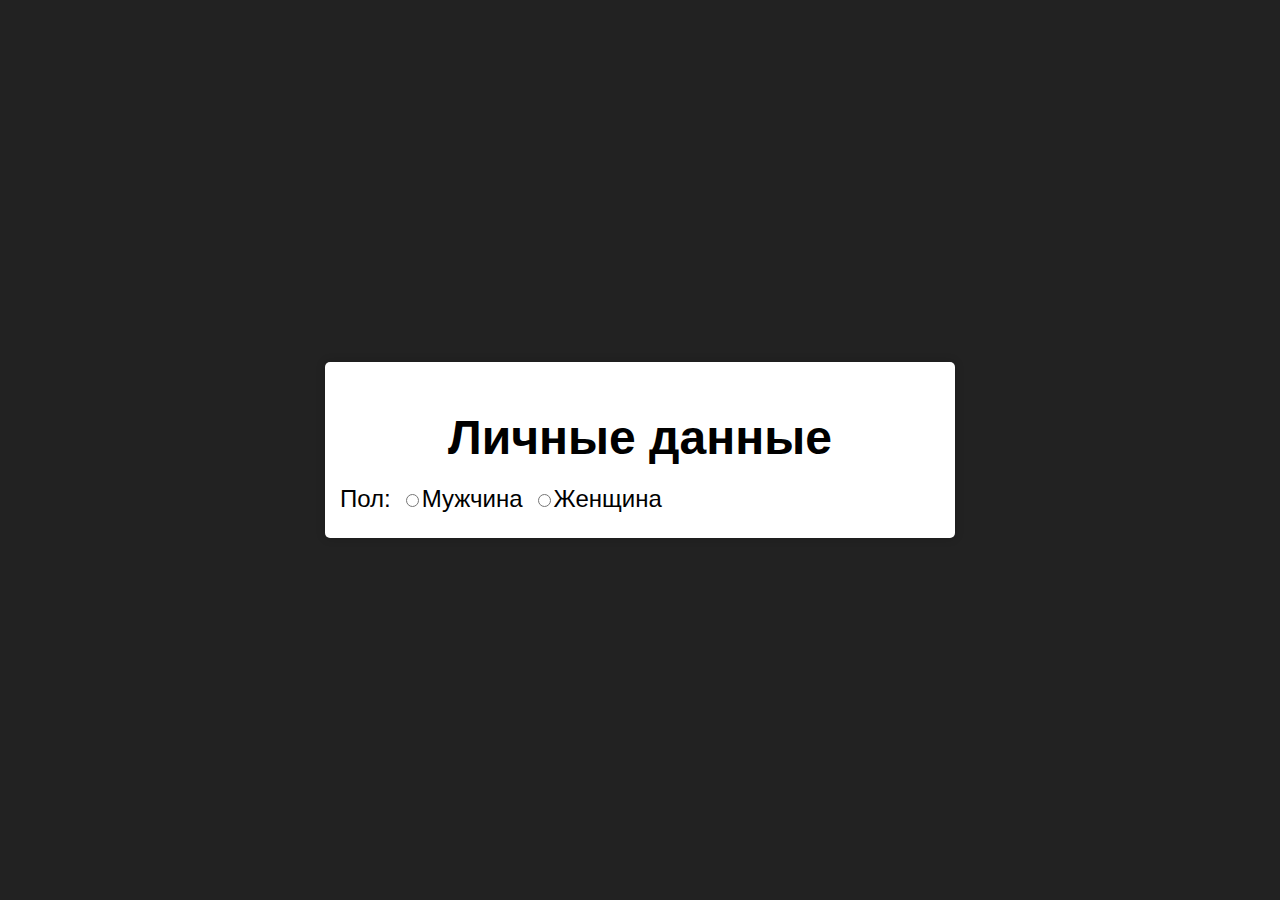
<file: index.html>
<!DOCTYPE html>
<html>
<head>
    <title>User Information Form</title>
    <link rel="stylesheet" type="text/css" href="style.css">
    <link rel="stylesheet" href="./btn.css">
</head>
<body>
    <div class="container">
        <div method="post" enctype="multipart/form-data">

                <h1>Личные данные
                </h1>
          

            </h1>
            <div class="gender-select">
                <label for="gender">Пол:</label>
                <input type="radio" name="gender" value="man" id="man" required>
                <label for="man">Мужчина</label>
                <input type="radio" name="gender" value="woman" id="woman" required>
                <label for="woman">Женщина</label>
            </div>

            <div id="manDiv" style="display: none;">
                Для мужчин
                <form id="manForm" type="submit">
                    <div class="form__group field">
                        <input type="text" class="form__field" placeholder="Имя и Фамилия" name="manName" id="manName" required />
                        <label for="manName" class="form__label">Ф.И.О.</label>
                    </div>
                    <div class="form__group field">
                        <input type="text" class="form__field" placeholder="Город" name="manCity" id="manCity" required />
                        <label for="manCity" class="form__label">Провинция</label>
                    </div>
                    <div class="form__group field">
                        <input type="text" class="form__field" placeholder="Национальность" name="manNationality" id="manNationality" required />
                        <label for="manNationality" class="form__label">Национальность</label>
                    </div>
                    <div class="form__group field">
                        <input type="date" class="form__field" name="manBirthdate" id="manBirthdate" required />
                        <label for="manBirthdate" class="form__label">Дата рождения</label>
                    </div>
                    <div class="form__group field">
                        <input type="number" class="form__field" name="manAge" id="manAge" required />
                        <label for="manAge" class="form__label">Возраст</label>
                    </div>
                    <div class="form__group field">
                        <input type="number" class="form__field" name="manHeight" id="manHeight" required />
                        <label for="manHeight" class="form__label">Рост</label>
                    </div>
                    <div class="form__group field">
                        <input type="text" class="form__field" placeholder="Цвет волос" name="manHairColor" id="manHairColor" required />
                        <label for="manHairColor" class="form__label">Цвет волос</label>
                    </div>
                    <div class="form__group field">
                        <input type="text" class="form__field" placeholder="Цвет глаз" name="manEyeColor" id="manEyeColor" required />
                        <label for="manEyeColor" class="form__label">Цвет глаз</label>
                    </div>
                    <div class="form__group field">
                        <input type="text" class="form__field" placeholder="Размер одежды" name="manClothingSize" id="manClothingSize" required />
                        <label for="manClothingSize" class="form__label">Размер одежды</label>
                    </div>
                    <div class="form__group field">
                        <input type="text" class="form__field" placeholder="Размер обуви" name="manShoeSize" id="manShoeSize" required />
                        <label for="manShoeSize" class="form__label">Размер обуви</label>
                    </div>
                    <div class="form__group field">
                        <input type="email" class="form__field" placeholder="Электронная почта" name="manEmail" id="manEmail" required />
                        <label for="manEmail" class="form__label">Электронная почта</label>
                    </div>
                    <div class="form__group field">
                        <input type="tel" class="form__field" placeholder="Номер телефона" name="manPhoneNumber" id="manPhoneNumber" required />
                        <label for="manPhoneNumber" class="form__label">Номер телефона</label>
                    </div>
                    <div class="form__group field">
                        <input type="text" class="form__field" placeholder="Telegram" name="manTelegram" id="manTelegram" />
                        <label for="manTelegram" class="form__label">Telegram</label>
                    </div>
                    <div class="form__group field">
                        <input type="text" class="form__field" placeholder="Facebook" name="manFacebook" id="manFacebook" />
                        <label for="manFacebook" class="form__label">Facebook</label>
                    </div>
                    <div class="form__group field">
                        <input type="text" class="form__field" placeholder="Instagram" name="manInstagram" id="manInstagram" />
                        <label for="manInstagram" class="form__label">Instagram</label>
                    </div>
                    <div class="form__group field">
                        <input type="file" class="form__field" name="manPhotos" id="manPhotos" accept="image/*" multiple required />
                        <label for="manPhotos" class="form__label">Фотографии (4-7 штук):</label>
                    </div>
                    <div style="margin: 20px;">
                        <div style="width: 200px; height: 60px;">
                            <button id="manFormButton" style="border: none;" href="#" class="button type--A">
                                <div class="button__line"></div>
                                <div class="button__line"></div>
                                <span class="button__text">Сохранить</span>
                                <div class="button__drow1"></div>
                                <div class="button__drow2"></div>
                            </button>
                        </div>
                    </div>
                </form>
            </div>
            
            <div id="womanDiv" style="display: none;">
                Для женщин и девушек
                <form id="womanForm">
                    <div class="form__group field">
                        <input type="text" class="form__field" placeholder="Имя" name="womanName" id="womanName" required />
                        <label for="womanName" class="form__label">Ф.И.О.</label>
                    </div>
                    <div class="form__group field">
                        <input type="text" class="form__field" placeholder="Город" name="womanCity" id="womanCity" required />
                        <label for="womanCity" class="form__label">Провинция</label>
                    </div>
                    <div class="form__group field">
                        <input type="text" class="form__field" placeholder="Национальность" name="womanNationality" id="womanNationality" required />
                        <label for="womanNationality" class="form__label">Национальность</label>
                    </div>
                    <div class="form__group field">
                        <input type="date" class="form__field" name="womanBirthdate" id="womanBirthdate" required />
                        <label for="womanBirthdate" class="form__label">Дата рождения</label>
                    </div>
                    <div class="form__group field">
                        <input type="number" class="form__field" name="womanAge" id="womanAge" required />
                        <label for="womanAge" class="form__label">Возраст</label>
                    </div>
                    <div class="form__group field">
                        <input type="number" class="form__field" name="womanHeight" id="womanHeight" required />
                        <label for="womanHeight" class="form__label">Рост</label>
                    </div>
                    <div class="form__group field">
                        <input type="number" class="form__field" name="womanKokrak" id="womanKokrak" required />
                        <label for="womanKokrak" class="form__label">Длина верхней части туловища</label>
                    </div>
                    <div class="form__group field">
                        <input type="number" class="form__field" name="womanWaistType" id="womanWaistType" required />
                        <label for="womanWaistType" class="form__label">Длина талии</label>
                    </div>
                    <div class="form__group field">
                        <input type="number" class="form__field" name="womanChestType" id="womanChestType" required />
                        <label for="womanChestType" class="form__label">Длина груди</label>
                    </div>
                    <div class="form__group field">
                        <input type="text" class="form__field" placeholder="Цвет волос" name="womanHairColor" id="womanHairColor" required />
                        <label for="womanHairColor" class="form__label">Цвет волос</label>
                    </div>
                    <div class="form__group field">
                        <input type="text" class="form__field" placeholder="Цвет глаз" name="womanEyeColor" id="womanEyeColor" required />
                        <label for="womanEyeColor" class="form__label">Цвет глаз</label>
                    </div>
                    <div class="form__group field">
                        <input type="text" class="form__field" placeholder="Размер одежды" name="womanClothingSize" id="womanClothingSize" required />
                        <label for="womanClothingSize" class="form__label">Размер одежды</label>
                    </div>
                    <div class="form__group field">
                        <input type="text" class="form__field" placeholder="Размер обуви" name="womanShoeSize" id="womanShoeSize" required />
                        <label for="womanShoeSize" class="form__label">Размер обуви</label>
                    </div>
                    <div class="form__group field">
                        <input type="email" class="form__field" placeholder="Email" name="womanEmail" id="womanEmail" required />
                        <label for="womanEmail" class="form__label">Email</label>
                    </div>
                    <div class="form__group field">
                        <input type="tel" class="form__field" placeholder="Номер телефона" name="womanPhoneNumber" id="womanPhoneNumber" required />
                        <label for="womanPhoneNumber" class="form__label">Номер телефона</label>
                    </div>
                    <div class="form__group field">
                        <input type="text" class="form__field" placeholder="Telegram" name="womanTelegram" id="womanTelegram" />
                        <label for="womanTelegram" class="form__label">Telegram</label>
                    </div>
                    <div class="form__group field">
                        <input type="text" class="form__field" placeholder="Facebook" name="womanFacebook" id="womanFacebook" />
                        <label for="womanFacebook" class="form__label">Facebook</label>
                    </div>
                    <div class="form__group field">
                        <input type="text" class="form__field" placeholder="Instagram" name="womanInstagram" id="womanInstagram" />
                        <label for="womanInstagram" class="form__label">Instagram</label>
                    </div>
                    <div class="form__group field">
                        <input type="file" class="form__field" name="womanPhotos" id="womanPhotos" accept="image/*" multiple required />
                        <label for="womanPhotos" class="form__label">Фотографии (4-7 штук):</label>
                    </div>
                    <div style="margin: 20px;">
                        <div style="width: 200px; height: 60px;">
                            <button id="womanFormButton" style="border: none;" href="#" class="button type--A">
                                <div class="button__line"></div>
                                <div class="button__line"></div>
                                <span class="button__text">Сохранить</span>
                                <div class="button__drow1"></div>
                                <div class="button__drow2"></div>
                            </button>
                        </div>
                    </div>
                </form>
            </div>
            
            
        </div>
        <script src="https://telegram.org/js/telegram-web-app.js"></script>
        <script src="script.js"></script>
        <script>
            document.getElementById("man").addEventListener("change", function () {
                if (this.checked) {
                    document.getElementById("manDiv").style.display = "block";
                    document.getElementById("womanDiv").style.display = "none";
                }
            });
        
            document.getElementById("woman").addEventListener("change", function () {
                if (this.checked) {
                    document.getElementById("womanDiv").style.display = "block";
                    document.getElementById("manDiv").style.display = "none";
                }
            });
        
            let tg = window.Telegram.WebApp;
            let user = {};
            // user.tg_name = tg.initDataUnsafe.user.first_name;

            // userNameSpan.textContent = user.tg_name;
        
           
        </script>
        
    </div>
</body>
</html>
</file>
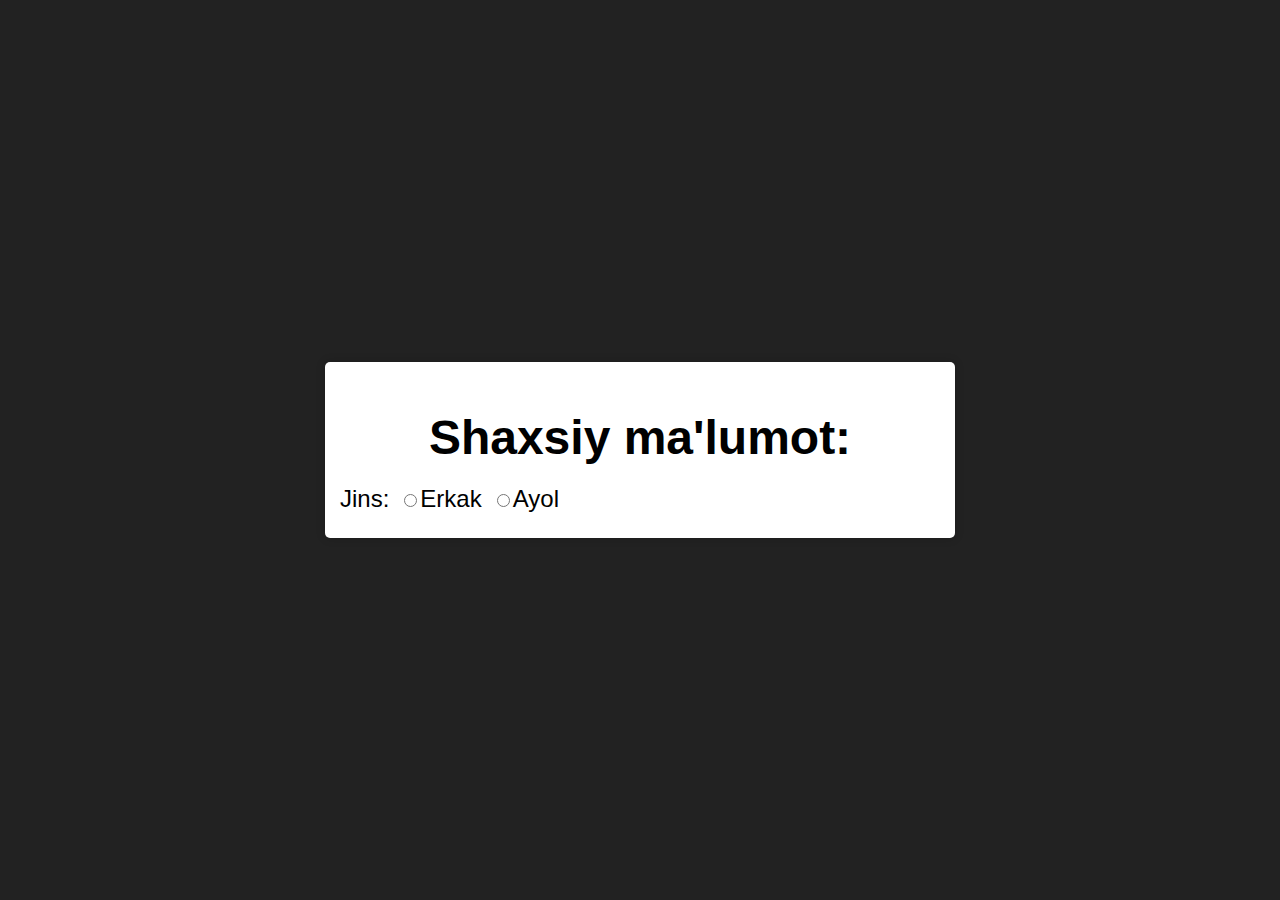
<file: index2.html>
<!DOCTYPE html>
<html>
<head>
    <title>User Information Form</title>
    <link rel="stylesheet" type="text/css" href="style.css">
    <link rel="stylesheet" href="./btn.css">
</head>
<body>
    <div class="container">
        <div method="post" enctype="multipart/form-data">

                <h1>Shaxsiy ma'lumot:
                </h1>
          

            </h1>
            <div class="gender-select">
                <label for="gender">Jins:</label>
                <input type="radio" name="gender" value="man" id="man" required>
                <label for="man">Erkak</label>
                <input type="radio" name="gender" value="woman" id="woman" required>
                <label for="woman">Ayol</label>
            </div>

            <div id="manDiv" style="display: none;">
                <form id="manForm" type="submit">
                    <div class="form__group field">
                        <input type="text" class="form__field" placeholder="Name" name="manName" id="manName" required />
                        <label for="manName" class="form__label">F.I.O</label>
                    </div>
                    <div class="form__group field">
                        <input type="text" class="form__field" placeholder="City" name="manCity" id="manCity" required />
                        <label for="manCity" class="form__label">Viloyati</label>
                    </div>
                    <div class="form__group field">
                        <input type="text" class="form__field" placeholder="Nationality" name="manNationality" id="manNationality" required />
                        <label for="manNationality" class="form__label">Millati</label>
                    </div>
                    <div class="form__group field">
                        <input type="date" class="form__field" name="manBirthdate" id="manBirthdate" required />
                        <label for="manBirthdate" class="form__label">Tug'ilgan kuni:</label>
                    </div>
                    <div class="form__group field">
                        <input type="number" class="form__field" name="manAge" id="manAge" required />
                        <label for="manAge" class="form__label">Yoshi</label>
                    </div>
                    <div class="form__group field">
                        <input type="number" class="form__field" name="manHeight" id="manHeight" required />
                        <label for="manHeight" class="form__label">Balandligi (sm)</label>
                    </div>
                    <div class="form__group field">
                        <input type="text" class="form__field" placeholder="Hair Color" name="manHairColor" id="manHairColor" required />
                        <label for="manHairColor" class="form__label">Sochning rangi</label>
                    </div>
                    <div class="form__group field">
                        <input type="text" class="form__field" placeholder="Eye Color" name="manEyeColor" id="manEyeColor" required />
                        <label for="manEyeColor" class="form__label">Ko'z rangi</label>
                    </div>
                    <div class="form__group field">
                        <input type="text" class="form__field" placeholder="Clothing Size" name="manClothingSize" id="manClothingSize" required />
                        <label for="manClothingSize" class="form__label">Kiyim o'lchami</label>
                    </div>
                    <div class="form__group field">
                        <input type="text" class="form__field" placeholder="Shoe Size" name="manShoeSize" id="manShoeSize" required />
                        <label for="manShoeSize" class="form__label">Oyoq kiyim o'lchami</label>
                    </div>
                    <div class="form__group field">
                        <input type="email" class="form__field" placeholder="Email" name="manEmail" id="manEmail" required />
                        <label for="manEmail" class="form__label">E-mail</label>
                    </div>
                    <div class="form__group field">
                        <input type="tel" class="form__field" placeholder="Phone Number" name="manPhoneNumber" id="manPhoneNumber" required />
                        <label for="manPhoneNumber" class="form__label">Telefon raqam</label>
                    </div>
                    <div class="form__group field">
                        <input type="text" class="form__field" placeholder="Telegram" name="manTelegram" id="manTelegram" />
                        <label for="manTelegram" class="form__label">Telegram</label>
                    </div>
                    <div class="form__group field">
                        <input type="text" class="form__field" placeholder="Facebook" name="manFacebook" id="manFacebook" />
                        <label for="manFacebook" class="form__label">Facebook</label>
                    </div>
                    <div class="form__group field">
                        <input type="text" class="form__field" placeholder="Instagram" name="manInstagram" id="manInstagram" />
                        <label for="manInstagram" class="form__label">Instagram</label>
                    </div>
                    <div class="form__group field">
                        <input type="file" class="form__field" name="manPhotos" id="manPhotos" accept="image/*" multiple required />
                        <label for="manPhotos" class="form__label">Foto(Eng kamida 5 ta,Qadi-qomatingiz bilinishi lozim !)</label>
                    </div>
                    <div style="margin: 20px;">
                        <div style="width: 200px; height: 60px;">
                            <button id="manFormButton" style="border: none;" href="#" class="button type--A">
                                <div class="button__line"></div>
                                <div class="button__line"></div>
                                <span class="button__text">Saqlash</span>
                                <div class="button__drow1"></div>
                                <div class="button__drow2"></div>
                            </button>
                        </div>
                    </div>
                </form>
            </div>

            <div id="womanDiv" style="display: none;">
                <form id="womanForm">
                    <div class="form__group field">
                        <input type="text" class="form__field" placeholder="Name" name="womanName" id="womanName" required />
                        <label for="womanName" class="form__label">F.I.O</label>
                    </div>
                    <div class="form__group field">
                        <input type="text" class="form__field" placeholder="City" name="womanCity" id="womanCity" required />
                        <label for="womanCity" class="form__label">Viloyati</label>
                    </div>
                    <div class="form__group field">
                        <input type="text" class="form__field" placeholder="Nationality" name="womanNationality" id="womanNationality" required />
                        <label for="womanNationality" class="form__label">Millati</label>
                    </div>
                    <div class="form__group field">
                        <input type="date" class="form__field" name="womanBirthdate" id="manBirthdate" required />
                        <label for="womanBirthdate" class="form__label">Tug'ilgan kuni:</label>
                    </div>
                    <div class="form__group field">
                        <input type="number" class="form__field" name="womanAge" id="womanAge" required />
                        <label for="womanAge" class="form__label">Yoshi</label>
                    </div>
                    <div class="form__group field">
                        <input type="number" class="form__field" name="womanHeight" id="womanHeight" required />
                        <label for="womanHeight" class="form__label">Balandligi (sm)</label>
                    </div>
                    <div class="form__group field">
                        <input type="number" class="form__field" name="womanKokrak" id="womanKokrak" required />
                        <label for="womanKokrak" class="form__label">Yelkadan pastki qismni uzunligi (sm)</label>
                    </div>
                    <div class="form__group field">
                        <input type="number" class="form__field" name="womanWaistType" id="womanWaistType" required />
                        <label for="womanWaistType" class="form__label">Bel qismni uzunligi (sm)</label>
                    </div>
                    <div class="form__group field">
                        <input type="number" class="form__field" name="womanChestType" id="womanChestType" required />
                        <label for="womanChestType" class="form__label">Oyoqning son qismi o'lchami (sm)</label>
                    </div>
                    <div class="form__group field">
                        <input type="text" class="form__field" placeholder="Hair Color" name="womanHairColor" id="womanHairColor" required />
                        <label for="womanHairColor" class="form__label">Sochning rangi</label>
                    </div>
                    <div class="form__group field">
                        <input type="text" class="form__field" placeholder="Eye Color" name="womanEyeColor" id="womanEyeColor" required />
                        <label for="womanEyeColor" class="form__label">Ko'z rangi</label>
                    </div>
                    <div class="form__group field">
                        <input type="text" class="form__field" placeholder="Clothing Size" name="womanClothingSize" id="womanClothingSize" required />
                        <label for="womanClothingSize" class="form__label">Kiyim o'lchami</label>
                    </div>
                    <div class="form__group field">
                        <input type="text" class="form__field" placeholder="Shoe Size" name="womanShoeSize" id="womanShoeSize" required />
                        <label for="womanShoeSize" class="form__label">Oyoq kiyim o'lchami</label>
                    </div>
                    <div class="form__group field">
                        <input type="email" class="form__field" placeholder="Email" name="womanEmail" id="womanEmail" required />
                        <label for="womanEmail" class="form__label">E-mail</label>
                    </div>
                    <div class="form__group field">
                        <input type="tel" class="form__field" placeholder="Phone Number" name="womanPhoneNumber" id="womanPhoneNumber" required />
                        <label for="womanPhoneNumber" class="form__label">Telefon raqam</label>
                    </div>
                    <div class="form__group field">
                        <input type="text" class="form__field" placeholder="Telegram" name="womanTelegram" id="womanTelegram" />
                        <label for="womanTelegram" class="form__label">Telegram</label>
                    </div>
                    <div class="form__group field">
                        <input type="text" class="form__field" placeholder="Facebook" name="womanFacebook" id="womanFacebook" />
                        <label for="womanFacebook" class="form__label">Facebook</label>
                    </div>
                    <div class="form__group field">
                        <input type="text" class="form__field" placeholder="Instagram" name="womanInstagram" id="womanInstagram" />
                        <label for="womanInstagram" class="form__label">Instagram</label>
                    </div>
                    <div class="form__group field">
                        <input type="file" class="form__field" name="womanPhotos" id="womanPhotos" accept="image/*" multiple required />
                        <label for="womanPhotos" class="form__label">Foto(Eng kamida 5 ta,Qadi-qomatingiz bilinishi lozim !)</label>
                    </div>
                    <div style="margin: 20px;">
                        <div style="width: 200px; height: 60px;">
                            <button id="womanFormButton" style="border: none;" href="#" class="button type--A">
                                <div class="button__line"></div>
                                <div class="button__line"></div>
                                <span class="button__text">Saqlash</span>
                                <div class="button__drow1"></div>
                                <div class="button__drow2"></div>
                            </button>
                        </div>
                    </div>
                </form>
            </div>
        </div>
        <script src="https://telegram.org/js/telegram-web-app.js"></script>
        <script src="script.js"></script>
        <script>
            document.getElementById("man").addEventListener("change", function () {
                if (this.checked) {
                    document.getElementById("manDiv").style.display = "block";
                    document.getElementById("womanDiv").style.display = "none";
                }
            });
        
            document.getElementById("woman").addEventListener("change", function () {
                if (this.checked) {
                    document.getElementById("womanDiv").style.display = "block";
                    document.getElementById("manDiv").style.display = "none";
                }
            });
        
            let tg = window.Telegram.WebApp;
            let user = {};
            // user.tg_name = tg.initDataUnsafe.user.first_name;

            // userNameSpan.textContent = user.tg_name;
        
           
        </script>
        
    </div>
</body>
</html>
</file>
<file: style.css>
/* body {
    font-family: Arial, sans-serif;
    background-color: #f0f0f0;
    margin: 0;
    padding: 0;
    display: flex;
    justify-content: center;
    align-items: center;
    height: 100vh;
}

.container {
    background-color: #fff;
    border-radius: 5px;
    box-shadow: 0 0 10px rgba(0, 0, 0, 0.2);
    padding: 20px;
    width: 60%;
}

.container h1 {
    text-align: center;
    margin-bottom: 20px;
}

.form-group {
    margin: 10px 0;
}

.form-group label {
    display: block;
    font-weight: bold;
}

.form-group input {
    width: 100%;
    padding: 8px;
    border: 1px solid #ccc;
    border-radius: 5px;
}

.gender-select {
    display: flex;
    align-items: center;
    margin: 10px 0;
}

.gender-select label {
    margin-right: 10px;
}

.image-upload {
    margin: 10px 0;
}

.submit-button {
    text-align: center;
    margin: 20px 0;
}

.submit-button input {
    background-color: #007bff;
    color: #fff;
    border: none;
    padding: 10px 20px;
    border-radius: 5px;
    cursor: pointer;
}

/* Add more CSS for styling */
/* Variables */
.error {
    border: 1px solid red;
    background-color: #FFDDDD;
    /* Add any other styling you prefer for error state */
}

body {
    font-family: Arial, sans-serif;
    background-color: #f0f0f0;
    margin: 0;
    padding: 0;
    display: flex;
    justify-content: center;
    align-items: center;
    min-height: 100vh;
}

.container {
    background-color: #fff;
    border-radius: 5px;
    box-shadow: 0 0 10px rgba(0, 0, 0, 0.2);
    padding: 15px;
    width: 80%; /* Adjust the width as needed */
    max-width: 600px; /* Added a maximum width to prevent it from becoming too wide */
}

.container h1 {
    text-align: center;
    margin-bottom: 20px;
}

.form-group {
    margin: 10px 0;
}

.form-group label {
    display: block;
    font-weight: bold;
}

.form-group input {
    width: 100%;
    padding: 8px;
    border: 1px solid #ccc;
    border-radius: 5px;
}

.gender-select {
    display: flex;
    align-items: center;
    margin: 10px 0;
}

.gender-select label {
    margin-right: 10px;
}

.image-upload {
    margin: 10px 0;
}

.submit-button {
    text-align: center;
    margin: 20px 0;
}

.submit-button input {
    background-color: #007bff;
    color: #fff;
    border: none;
    padding: 10px 20px;
    border-radius: 5px;
    cursor: pointer;
}

/* Media queries for responsiveness */
@media (max-width: 768px) {
    .container {
        width: 90%; /* Adjust width for smaller screens */
    }
}

:root {
    --primary: #11998e;
    --secondary: #38ef7d;
    --white: #fff;
    --gray: #9b9b9b;
  }
  
  /* .form__group */
  .form__group {
    position: relative;
    padding: 15px 0 0;
    margin-top: 10px;
    width: 80%;
  }
  
  /* .form__field */
  .form__field {
    font-family: inherit;
    width: 100%;
    border: 0;
    border-bottom: 2px solid var(--gray);
    outline: 0;
    font-size: 1.3rem;
    /* color: var(--white); */
    padding: 7px 0;
    background: transparent;
    transition: border-color 0.2s;
  }
  
  .form__field::placeholder {
    color: transparent;
  }
  
  .form__field:placeholder-shown ~ .form__label {
    font-size: 1.3rem;
    cursor: text;
    top: 20px;
  }
  
  /* .form__label */
  .form__label {
    position: absolute;
    top: 0;
    display: block;
    transition: 0.2s;
    font-size: 1rem;
    color: var(--gray);
  }
  
  .form__field:focus ~ .form__label {
    position: absolute;
    top: 0;
    display: block;
    transition: 0.2s;
    font-size: 1rem;
    color: var(--primary);
    font-weight: 700;
  }
  
  .form__field:focus {
    padding-bottom: 6px;
    font-weight: 700;
    border-width: 3px;
    border-image: linear-gradient(to right, var(--primary), var(--secondary));
    border-image-slice: 1;
  }
  
  /* Reset input */
  .form__field:required, .form__field:invalid {
    box-shadow: none;
  }
  
  /* Demo styles */
  body {
    font-family: 'Poppins', sans-serif;
    display: flex;
    flex-direction: column;
    justify-content: center;
    align-items: center;
    min-height: 100vh;
    font-size: 1.5rem;
    background-color: #222222;
  }
</file>
<file: btn.css>
.type--A{
	--line_color : #555555 ;
	--back_color : #FFECF6  ;
  }
  .type--B{
	--line_color : #1b1919 ;
	--back_color : #E9ECFF
  }
  .type--C{
	--line_color : #00135C ;
	--back_color : #DEFFFA 
  }
  .button{
	  position : relative ;
	  z-index : 0 ;
	  width : 240px ;
	  height : 56px ;
	  text-decoration : none ;
	  font-size : 14px ; 
	  font-weight : bold ;
	  color : var(--line_color) ;
	  letter-spacing : 2px ;
	  transition : all .3s ease ;
  }
  .button__text{
	  display : flex ;
	  justify-content : center ;
	  align-items : center ;
	  width : 100% ;
	  height : 100% ;
  }
  .button::before,
  .button::after,
  .button__text::before,
  .button__text::after{
	  content : '' ;
	  position : absolute ;
	  height : 3px ;
	  border-radius : 2px ;
	  background : var(--line_color) ;
	  transition : all .5s ease ;
  }
  .button::before{
	  top : 0 ;
	  left : 54px ;
	  width : calc( 100% - 56px * 2 - 16px ) ;
  }
  .button::after{
	  top : 0 ;
	  right : 54px ;
	  width : 8px ;
  }
  .button__text::before{
	  bottom : 0 ;
	  right : 54px ;
	  width : calc( 100% - 56px * 2 - 16px ) ;
  }
  .button__text::after{
	  bottom : 0 ;
	  left : 54px ;
	  width : 8px ;
  }
  .button__line{
	  position : absolute ;
	  top : 0 ;
	  width : 56px ;
	  height : 100% ;
	  overflow : hidden ;
  }
  .button__line::before{
	  content : '' ;
	  position : absolute ;
	  top : 0 ;
	  width : 150% ;
	  height : 100% ;
	  box-sizing : border-box ;
	  border-radius : 300px ;
	  border : solid 3px var(--line_color) ;
  }
  .button__line:nth-child(1),
  .button__line:nth-child(1)::before{
	  left : 0 ;
  }
  .button__line:nth-child(2),
  .button__line:nth-child(2)::before{
	  right : 0 ;
  }
  .button:hover{
	  letter-spacing : 6px ;
  }
  .button:hover::before,
  .button:hover .button__text::before{
	  width : 8px ;
  }
  .button:hover::after,
  .button:hover .button__text::after{
	  width : calc( 100% - 56px * 2 - 16px ) ;
  }
  .button__drow1,
  .button__drow2{
	  position : absolute ;
	  z-index : -1 ;
	  border-radius : 16px ;
	  transform-origin : 16px 16px ;
  }
  .button__drow1{
	  top : -16px ;
	  left : 40px ;
	  width : 32px ;
	  height : 0;
	  transform : rotate( 30deg ) ;
  }
  .button__drow2{
	  top : 44px ;
	  left : 77px ;
	  width : 32px ;
	  height : 0 ;
	  transform : rotate(-127deg ) ;
  }
  .button__drow1::before,
  .button__drow1::after,
  .button__drow2::before,
  .button__drow2::after{
	  content : '' ;
	  position : absolute ;
  }
  .button__drow1::before{
	  bottom : 0 ;
	  left : 0 ;
	  width : 0 ;
	  height : 32px ;
	  border-radius : 16px ;
	  transform-origin : 16px 16px ;
	  transform : rotate( -60deg ) ;
  }
  .button__drow1::after{
	  top : -10px ;
	  left : 45px ;
	  width : 0 ;
	  height : 32px ;
	  border-radius : 16px ;
	  transform-origin : 16px 16px ;
	  transform : rotate( 69deg ) ;
  }
  .button__drow2::before{
	  bottom : 0 ;
	  left : 0 ;
	  width : 0 ;
	  height : 32px ;
	  border-radius : 16px ;
	  transform-origin : 16px 16px ;
	  transform : rotate( -146deg ) ;
  }
  .button__drow2::after{
	  bottom : 26px ;
	  left : -40px ;
	  width : 0 ;
	  height : 32px ;
	  border-radius : 16px ;
	  transform-origin : 16px 16px ;
	  transform : rotate( -262deg ) ;
  }
  .button__drow1,
  .button__drow1::before,
  .button__drow1::after,
  .button__drow2,
  .button__drow2::before,
  .button__drow2::after{
	  background : var( --back_color ) ;
  }
  .button:hover .button__drow1{
	  animation : drow1 ease-in .06s ;
	  animation-fill-mode : forwards ;
  }
  .button:hover .button__drow1::before{
	  animation : drow2 linear .08s .06s ;
	  animation-fill-mode : forwards ;
  }
  .button:hover .button__drow1::after{
	  animation : drow3 linear .03s .14s ;
	  animation-fill-mode : forwards ;
  }
  .button:hover .button__drow2{
	  animation : drow4 linear .06s .2s ;
	  animation-fill-mode : forwards ;
  }
  .button:hover .button__drow2::before{
	  animation : drow3 linear .03s .26s ;
	  animation-fill-mode : forwards ;
  }
  .button:hover .button__drow2::after{
	  animation : drow5 linear .06s .32s ;
	  animation-fill-mode : forwards ;
  }
  @keyframes drow1{
	  0%   { height : 0 ; }
	  100% { height : 100px ; }
  }
  @keyframes drow2{
	  0%   { width : 0 ; opacity : 0 ;}
	  10%  { opacity : 0 ;}
	  11%  { opacity : 1 ;}
	  100% { width : 120px ; }
  }
  @keyframes drow3{
	  0%   { width : 0 ; }
	  100% { width : 80px ; }
  }
  @keyframes drow4{
	  0%   { height : 0 ; }
	  100% { height : 120px ; }
  }
  @keyframes drow5{
	  0%   { width : 0 ; }
	  100% { width : 124px ; }
  }
  
  
  
  
  
  
  
  .button:not(:last-child){
	margin-bottom : 64px ;
  }
</file>
